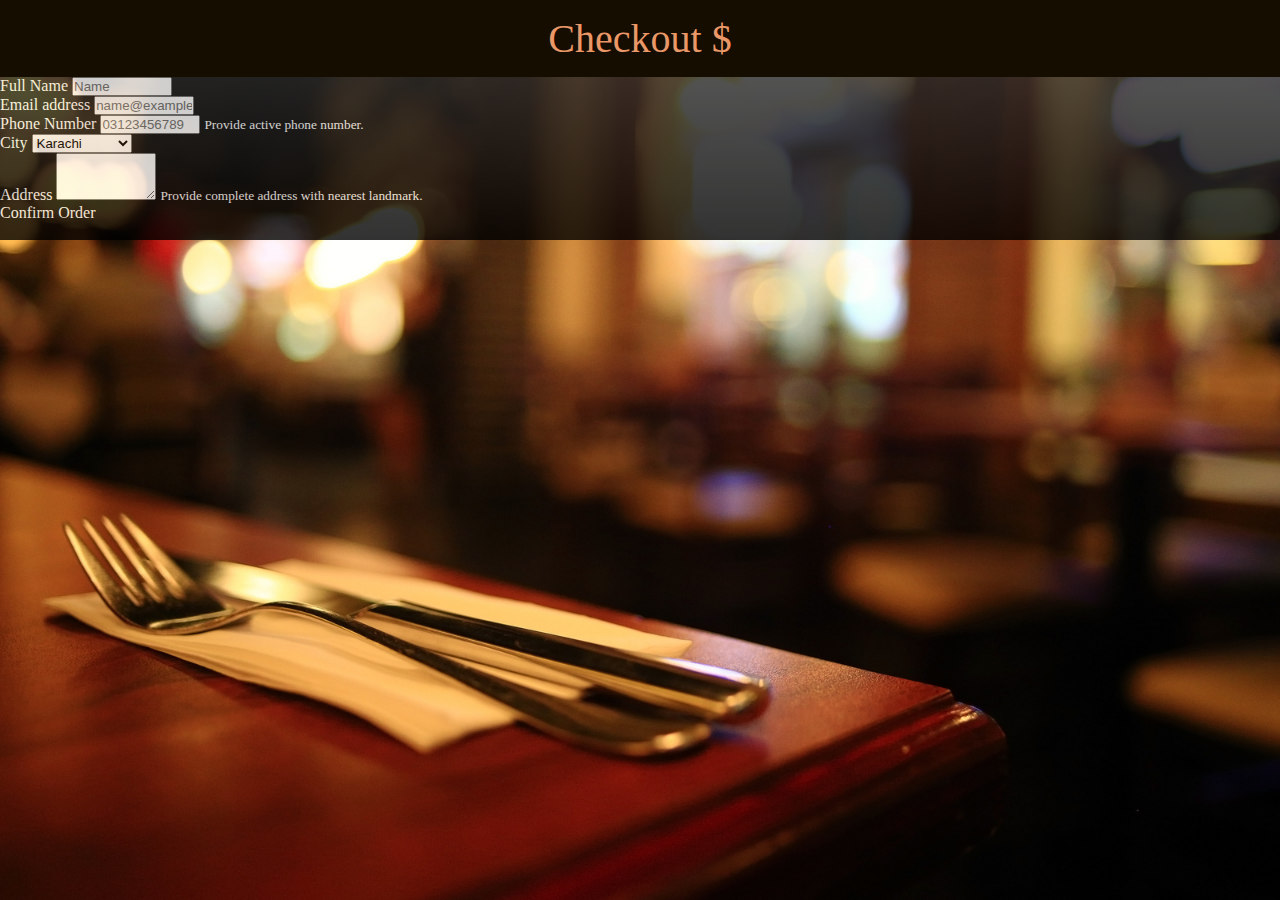
<file: confirmorder/checkout.html>
<html>

<head>
    <meta charset="UTF-8">
    <meta http-equiv="X-UA-Compatible" content="IE=edge">
    <meta name="viewport" content="width=device-width, initial-scale=1.0">

    <title>Checkout</title>
    <link rel="stylesheet" type="text/css" href="checkout.css">
    
    <link rel="stylesheet" href="https://cdnjs.cloudflare.com/ajax/libs/font-awesome/4.7.0/css/font-awesome.min.css" />

    <!--Bootstrap-->
    <link rel="stylesheet" href="https://cdn.jsdelivr.net/npm/bootstrap@4.6.0/dist/css/bootstrap.min.css"
        integrity="sha384-B0vP5xmATw1+K9KRQjQERJvTumQW0nPEzvF6L/Z6nronJ3oUOFUFpCjEUQouq2+l" crossorigin="anonymous">
    <script src="https://code.jquery.com/jquery-3.5.1.slim.min.js"
        integrity="sha384-DfXdz2htPH0lsSSs5nCTpuj/zy4C+OGpamoFVy38MVBnE+IbbVYUew+OrCXaRkfj"
        crossorigin="anonymous"></script>
    <script src="https://cdn.jsdelivr.net/npm/bootstrap@4.6.0/dist/js/bootstrap.bundle.min.js"
        integrity="sha384-Piv4xVNRyMGpqkS2by6br4gNJ7DXjqk09RmUpJ8jgGtD7zP9yug3goQfGII0yAns"
        crossorigin="anonymous"></script>
</head>

<body class="font">
    <div class="bg-img">
        <header>
            <nav>
                Checkout $
            </nav>
        </header>
        
        <div class="container mt-2  py-5" style="opacity: .8;  background-color: rgba(0, 0, 0, 0.664);
        background-image: linear-gradient(rgb(40, 40, 40), black); color: whitesmoke;">
            <form >
                <div class="form-group mx-5">
                    <label for="exampleFormControlInput1">Full Name</label>
                    <input type="text" class="form-control" id="username" placeholder="Name" required>
                </div>
                <div class="form-group  mx-5">
                  <label for="exampleFormControlInput2">Email address</label>
                  <input type="email" class="form-control" id="email" placeholder="name@example.com" required>
                  <small id="e" class="form-text" ></small>
                </div>
                <div class="form-group  mx-5">
                    <label for="exampleFormControlInput3">Phone Number</label>
                    <input type="email" class="form-control" id="number" placeholder="03123456789" required>
                    <small id="n" class="form-text" >Provide active phone number.</small>
                </div>
                <div class="form-group mx-5">
                  <label for="exampleFormControlSelect1">City</label>
                  <select class="form-control" id="exampleFormControlSelect1">
                    <option>Karachi</option>
                    <option>Islamabad</option>
                    <option>Lahore</option>
                  </select>
                  <small id="c" class="form-text text-warning" ></small>
                </div>
                <div class="form-group mx-5">
                  <label for="exampleFormControlTextarea1">Address</label>
                  <textarea class="form-control" id="address" rows="3" required></textarea>
                  <small id="a" class="form-text  text-light" >Provide complete address with nearest landmark.</small>
                </div>
                <a class="btn btn-success float-right" id="checkBtn">Confirm Order</a>
                <br><br>
              </form>
              <small id="errorMessage"></small>
            </div> 

            
       

        <script src="js.js"></script>
    </div>
</body>

</html>
</file>
<file: confirmorder/checkout.css>
*{
 margin: 0%;
padding: 0%;
}
body{ 
    background-image: url("3.jpg");
    background-position: center;
    background-repeat: no-repeat;
    background-size: cover;
    height:100%;
}


nav{
    background-color: rgb(22, 13, 1);
    color: #eb9868;
    font-size: 40;
    padding: 15px;
    text-align: center ;  
  }

.form-control{
    width: 100px;
}

.font {
    font-family:Georgia, 'Times New Roman', Times, serif;
}

#errorMessage{
    float: right;
    color: red;
    font-size: 18px;
}

#n{
    color: white;
}
</file>
